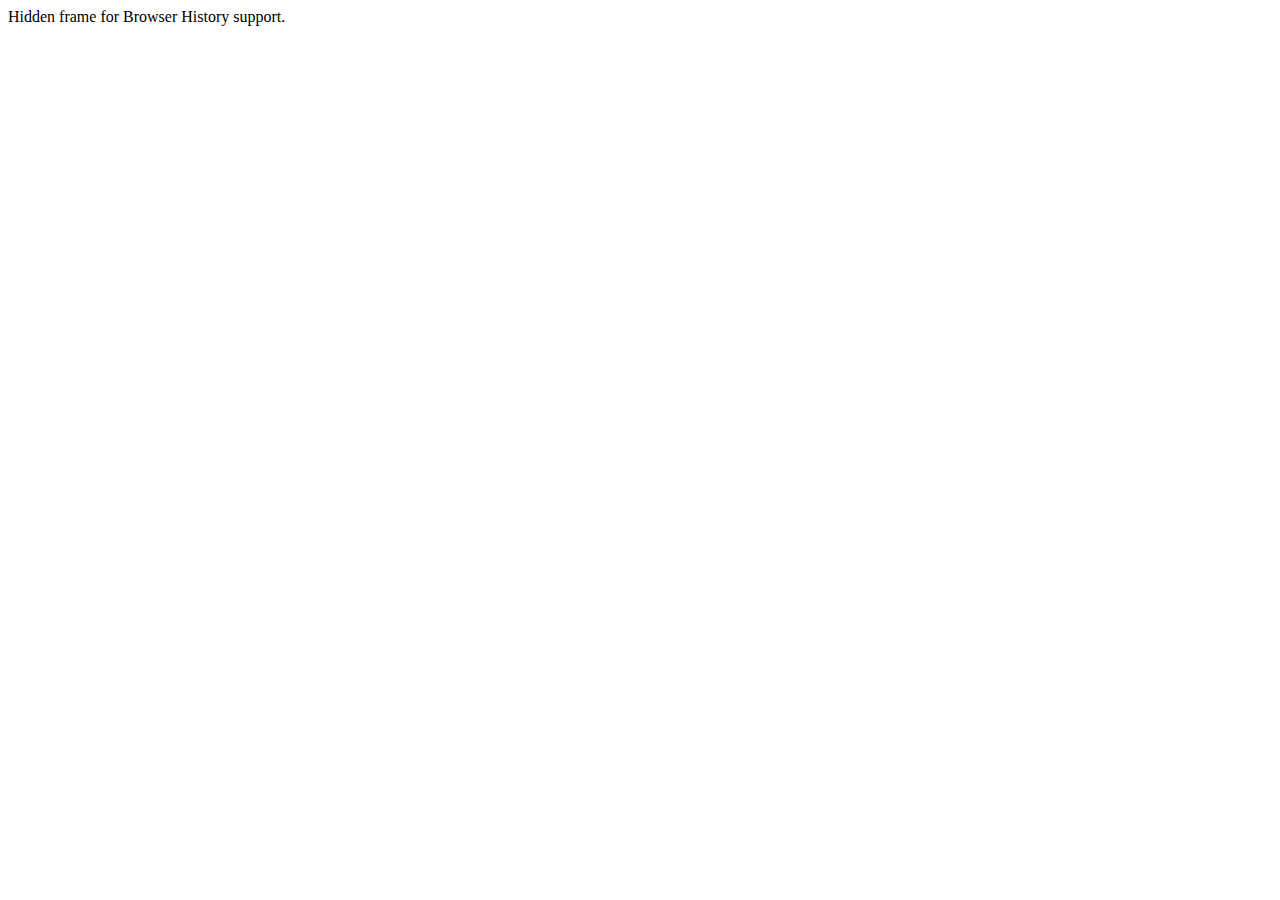
<file: flash client/html-template/history/historyFrame.html>
<html>
    <head>
        <META HTTP-EQUIV="Pragma" CONTENT="no-cache"> 
        <META HTTP-EQUIV="Expires" CONTENT="-1"> 
    </head>
    <body>
    <script>
        function processUrl()
        {

            var pos = url.indexOf("?");
            url = pos != -1 ? url.substr(pos + 1) : "";
            if (!parent._ie_firstload) {
                parent.BrowserHistory.setBrowserURL(url);
                try {
                    parent.BrowserHistory.browserURLChange(url);
                } catch(e) { }
            } else {
                parent._ie_firstload = false;
            }
        }

        var url = document.location.href;
        processUrl();
        document.write(encodeURIComponent(url));
    </script>
    Hidden frame for Browser History support.
    </body>
</html>
</file>
